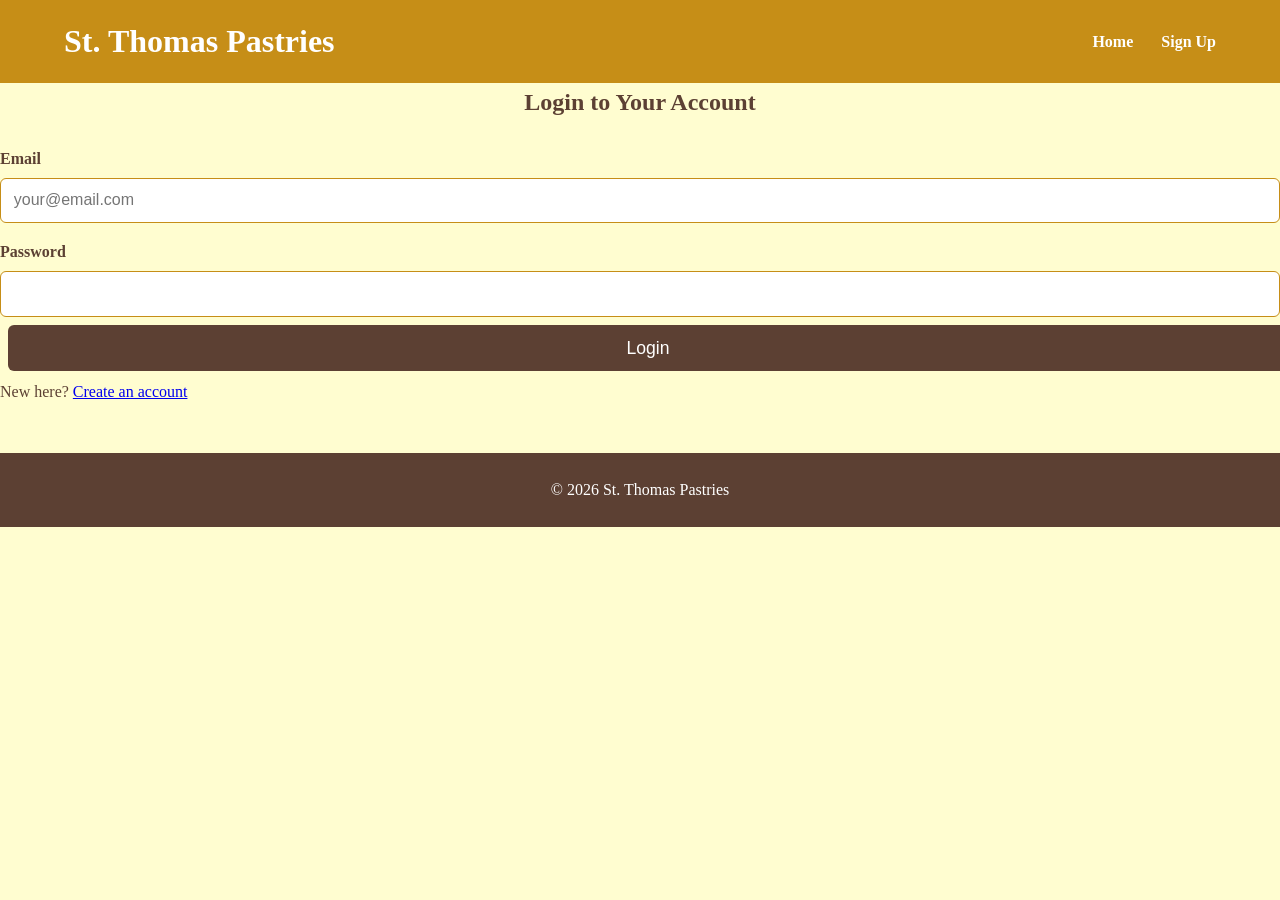
<file: login.html>
<!DOCTYPE html>
<html lang="en">
<head>
  <meta charset="UTF-8" />
  <meta name="viewport" content="width=device-width, initial-scale=1.0"/>
  <title>Login — St. Thomas Pastries</title>
  <link rel="stylesheet" href="styles.css"/>
</head>
<body>
  <header>
    <div class="logo">
      <h1>St. Thomas Pastries</h1>
    </div>
    <nav>
      <a href="index.html">Home</a>
      <a href="signup.html">Sign Up</a>
    </nav>
  </header>

  <main class="form-container">
    <h2>Login to Your Account</h2>
    <form id="loginForm">
      <label for="email">Email</label>
      <input type="email" id="email" required placeholder="your@email.com"/>

      <label for="password">Password</label>
      <input type="password" id="password" required/>

      <button type="submit" class="btn primary">Login</button>
    </form>
    <p>New here? <a href="signup.html">Create an account</a></p>
  </main>

  <footer>
    <p>&copy; 2026 St. Thomas Pastries</p>
  </footer>

  <script>
    document.getElementById('loginForm').addEventListener('submit', (e) => {
      e.preventDefault();
      alert('Login simulation: Welcome back!');
      // In real app → send to backend
    });
  </script>
</body>
</html>
</file>
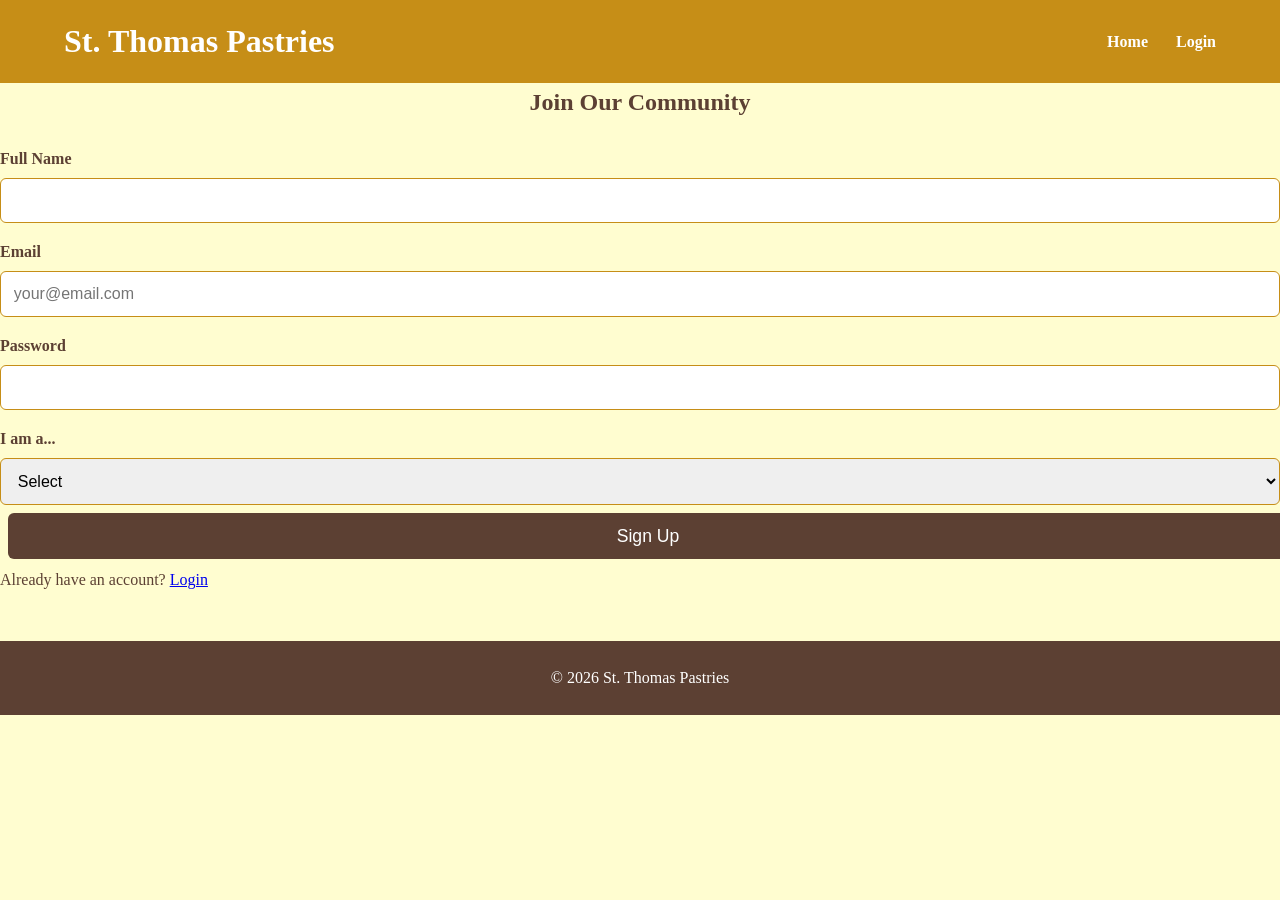
<file: signup.html>
<!DOCTYPE html>
<html lang="en">
<head>
  <meta charset="UTF-8" />
  <meta name="viewport" content="width=device-width, initial-scale=1.0"/>
  <title>Sign Up — St. Thomas Pastries</title>
  <link rel="stylesheet" href="styles.css"/>
</head>
<body>
  <header>
    <div class="logo">
      <h1>St. Thomas Pastries</h1>
    </div>
    <nav>
      <a href="index.html">Home</a>
      <a href="login.html">Login</a>
    </nav>
  </header>

  <main class="form-container">
    <h2>Join Our Community</h2>
    <form id="signupForm">
      <label for="name">Full Name</label>
      <input type="text" id="name" required/>

      <label for="email">Email</label>
      <input type="email" id="email" required placeholder="your@email.com"/>

      <label for="password">Password</label>
      <input type="password" id="password" required minlength="8"/>

      <label for="role">I am a...</label>
      <select id="role" required>
        <option value="">Select</option>
        <option value="customer">Customer</option>
        <option value="bakery">Bakery / Partner</option>
      </select>

      <button type="submit" class="btn primary">Sign Up</button>
    </form>
    <p>Already have an account? <a href="login.html">Login</a></p>
  </main>

  <footer>
    <p>&copy; 2026 St. Thomas Pastries</p>
  </footer>

  <script>
    document.getElementById('signupForm').addEventListener('submit', (e) => {
      e.preventDefault();
      alert('Sign-up simulation: Account created! Welcome!');
      // In real app → send to backend + validation
    });
  </script>
</body>
</html>
</file>
<file: styles.css>
* { box-sizing: border-box; margin: 0; padding: 0; }

body {
  font-family: 'Georgia', serif;
  background-color: #FFFDD0; /* cream */
  color: #5C4033; /* deep brown */
  line-height: 1.6;
}

header {
  background: #C68E17; /* caramel/goldish */
  color: white;
  padding: 1rem 5%;
  display: flex;
  justify-content: space-between;
  align-items: center;
  flex-wrap: wrap;
}

.logo h1 { font-size: 2rem; margin: 0; }

.tagline { font-style: italic; font-size: 1rem; margin-top: 0.3rem; }

nav a {
  color: white;
  margin-left: 1.5rem;
  text-decoration: none;
  font-weight: bold;
}

nav a:hover { text-decoration: underline; }

.card img {
  width: 100%;
  height: 220px;           /* consistent height */
  object-fit: cover;       /* crops nicely without distortion */
  border-radius: 8px;
  margin-bottom: 1rem;
}

.hero {
  /* ... your existing styles ... */
  background: linear-gradient(rgba(0,0,0,0.4), rgba(0,0,0,0.5)), 
              url('https://thumbs.dreamstime.com/b/bakery-display-breads-pastries-sweets-wooden-table-assortment-fresh-baked-goods-displayed-wooden-table-cozy-419485763.jpg') center/cover no-repeat;
  min-height: 500px;
  display: flex;
  flex-direction: column;
  justify-content: center;
}

.hero h2 { font-size: 3.5rem; margin-bottom: 1rem; }

.hero blockquote {
  font-style: italic;
  margin: 1.5rem 0;
  font-size: 1.4rem;
}

.cta-buttons { margin-top: 2rem; }

.btn {
  display: inline-block;
  padding: 0.8rem 1.8rem;
  margin: 0.5rem;
  border: none;
  border-radius: 6px;
  font-size: 1.1rem;
  cursor: pointer;
  text-decoration: none;
  color: white;
}

.primary { background: #5C4033; }
.primary:hover { background: #7a5a48; }

.secondary { background: #8B4513; }
.secondary:hover { background: #a05f2b; }

/* Featured section with pastry images */
.featured {
  padding: 4rem 5%;
  text-align: center;
}

.featured h2 {
  color: #C68E17;
  margin-bottom: 2rem;
  font-size: 2.5rem;
}

.grid {
  display: grid;
  grid-template-columns: repeat(auto-fit, minmax(280px, 1fr));
  gap: 2rem;
  margin-top: 2rem;
}

.card {
  background: white;
  padding: 1.5rem;
  border-radius: 10px;
  box-shadow: 0 4px 12px rgba(0,0,0,0.12);
  overflow: hidden;
  transition: transform 0.3s ease;
}

.card:hover { transform: translateY(-8px); }

.card img {
  width: 100%;
  height: 220px;
  object-fit: cover;
  border-radius: 8px;
  margin-bottom: 1rem;
}

.card h3 {
  color: #C68E17;
  margin-bottom: 0.8rem;
}

/* Example cards — add these in your HTML inside .grid */
<!-- Example HTML usage:
<div class="grid">
  <div class="card">
    <img src="https://static.vecteezy.com/system/resources/previews/060/108/942/non_2x/freshly-baked-apple-pie-from-usa-with-a-golden-flaky-crust-and-aromatic-cinnamon-filling-presented-in-a-cozy-gourmet-setting-high-resolution-style-photo.jpg" alt="Golden Apple Pie">
    <h3>Classic Apple Pie</h3>
    <p>Flaky crust filled with warm cinnamon apples.</p>
  </div>
  <div class="card">
    <img src="https://www.kingarthurbaking.com/sites/default/files/recipe_legacy/6093-3-large.jpg" alt="Artisan Sourdough Bread">
    <h3>Crusty Sourdough</h3>
    <p>Perfectly fermented artisan loaf.</p>
  </div>
  <div class="card">
    <img src="https://shewearsmanyhats.com/wp-content/uploads/2014/11/apple-pie-2.jpg" alt="Fresh Apple Pie Slice">
    <h3>Apple Pie Slice</h3>
    <p>Served warm with a scoop of vanilla.</p>
  </div>
  <div class="card">
    <img src="https://thumbs.dreamstime.com/b/basket-filled-freshly-baked-bread-rolls-warm-sunlit-kitchen-home-baking-food-warmth-325832609.jpg" alt="Fresh Bread Rolls">
    <h3>Soft Bread Rolls</h3>
    <p>Ideal for any meal or snack.</p>
  </div>
</div>
-->

.form-container {
  max-width: 500px;
  margin: 4rem auto;
  padding: 2rem;
  background: white;
  border-radius: 10px;
  box-shadow: 0 4px 15px rgba(0,0,0,0.15);
}

.form-container h2 {
  text-align: center;
  margin-bottom: 1.5rem;
  color: #5C4033;
}

form label {
  display: block;
  margin: 1rem 0 0.4rem;
  font-weight: bold;
}

form input, form select {
  width: 100%;
  padding: 0.8rem;
  border: 1px solid #C68E17;
  border-radius: 6px;
  font-size: 1rem;
}

form button {
  margin-top: 1.5rem;
  width: 100%;
}

footer {
  text-align: center;
  padding: 1.5rem;
  background: #5C4033;
  color: white;
  margin-top: 3rem;
}

@media (max-width: 768px) {
  header { flex-direction: column; text-align: center; }
  nav { margin-top: 1rem; }
  .hero { padding: 4rem 5%; min-height: 400px; }
  .hero h2 { font-size: 2.5rem; }
}
</file>
